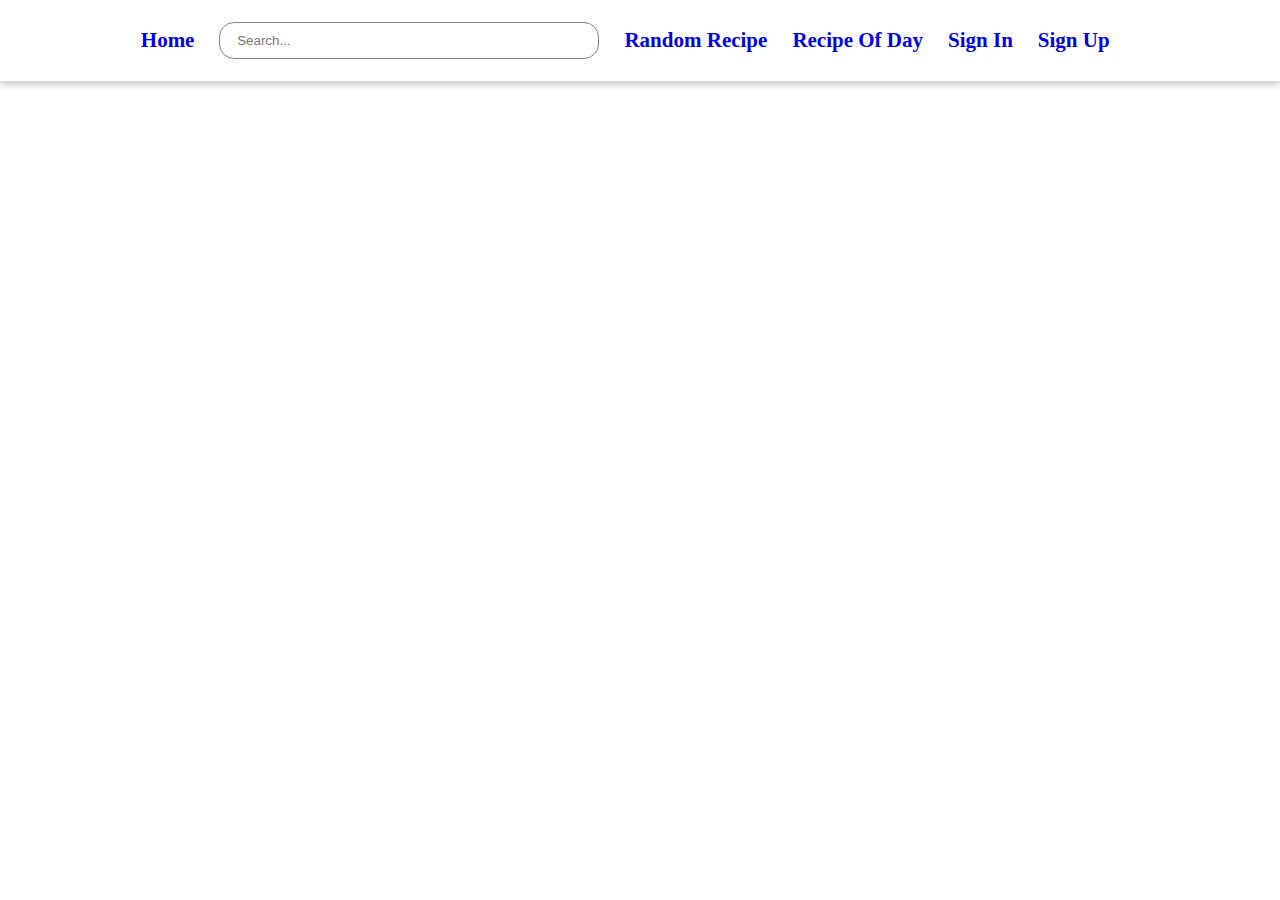
<file: randomRecipe.html>
<!-- @format -->

<!DOCTYPE html>
<html lang="en">
	<head>
		<meta charset="UTF-8" />
		<meta http-equiv="X-UA-Compatible" content="IE=edge" />
		<meta name="viewport" content="width=device-width, initial-scale=1.0" />
		<title>Random Recipe</title>
		<link rel="stylesheet" href="./styles/navbar.css" />
		<link rel="stylesheet" href="./styles/randomRecipe.css" />
	</head>
	<body>
		<nav></nav>
		<div class="container"></div>
	</body>
</html>
<script type="module">
	import navbar from "./components/navbar.js";
	import { fetchData, appendFullDetails } from "./scripts/fetch&append.js";
	document.querySelector("nav").innerHTML = navbar();
	let res = await fetchData(
		"https://www.themealdb.com/api/json/v1/1/random.php"
	);
	// console.log(res);
	let cont = document.querySelector(".container");
	appendFullDetails(res, cont);
</script>
</file>
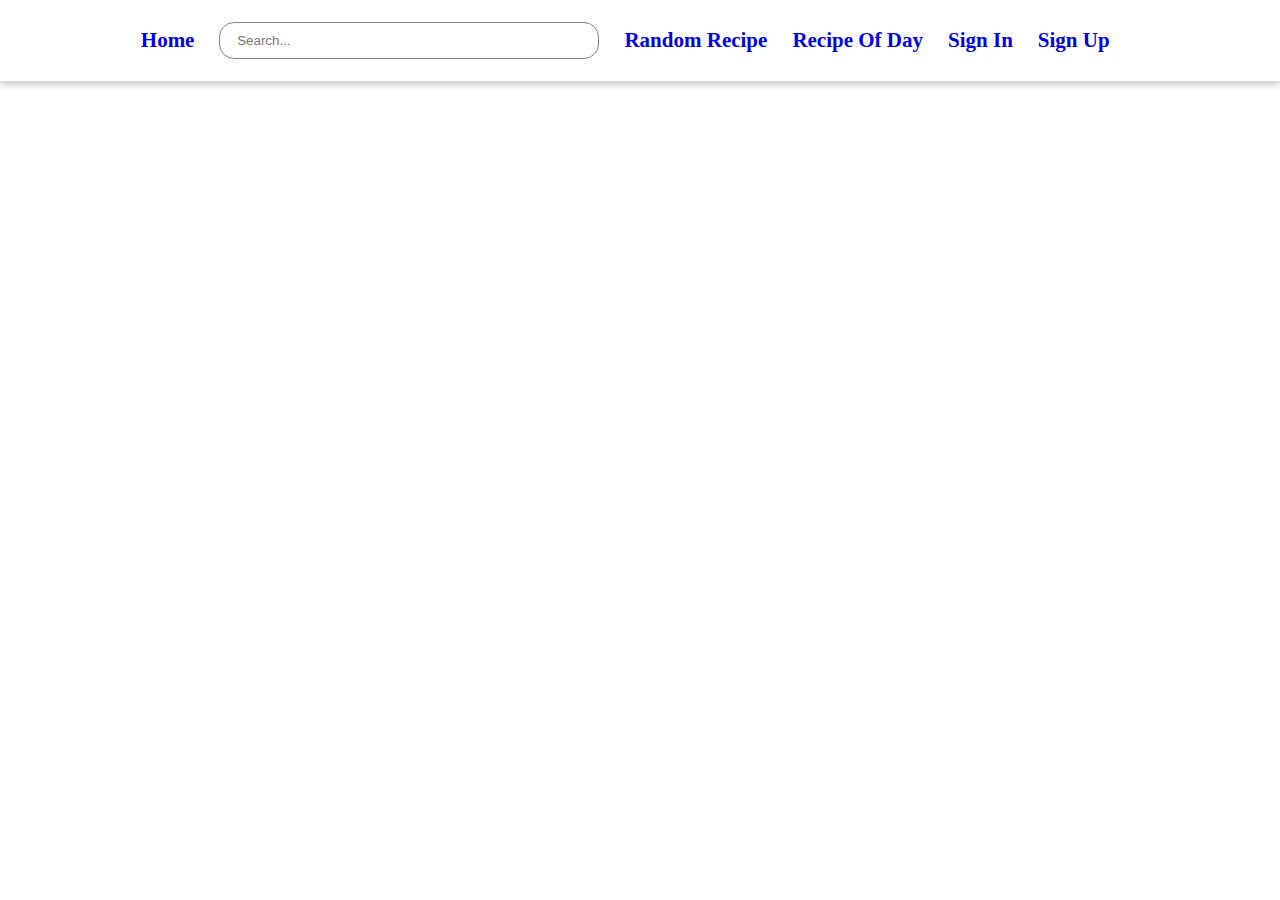
<file: recipeOfDay.html>
<!-- @format -->

<!DOCTYPE html>
<html lang="en">
	<head>
		<meta charset="UTF-8" />
		<meta http-equiv="X-UA-Compatible" content="IE=edge" />
		<meta name="viewport" content="width=device-width, initial-scale=1.0" />
		<title>Recipe of the Day</title>
		<link rel="stylesheet" href="./styles/navbar.css" />
		<link rel="stylesheet" href="./styles/randomRecipe.css" />
	</head>
	<body>
		<nav></nav>
		<div class="container"></div>
	</body>
</html>
<script type="module">
	import navbar from "./components/navbar.js";
	import { fetchData, appendFullDetails } from "./scripts/fetch&append.js";
	document.querySelector("nav").innerHTML = navbar();
	let res = await fetchData(
		"https://www.themealdb.com/api/json/v1/1/search.php?s=Arrabiata"
	);
	// console.log(res);
	let cont = document.querySelector(".container");
	appendFullDetails(res, cont);
</script>
</file>
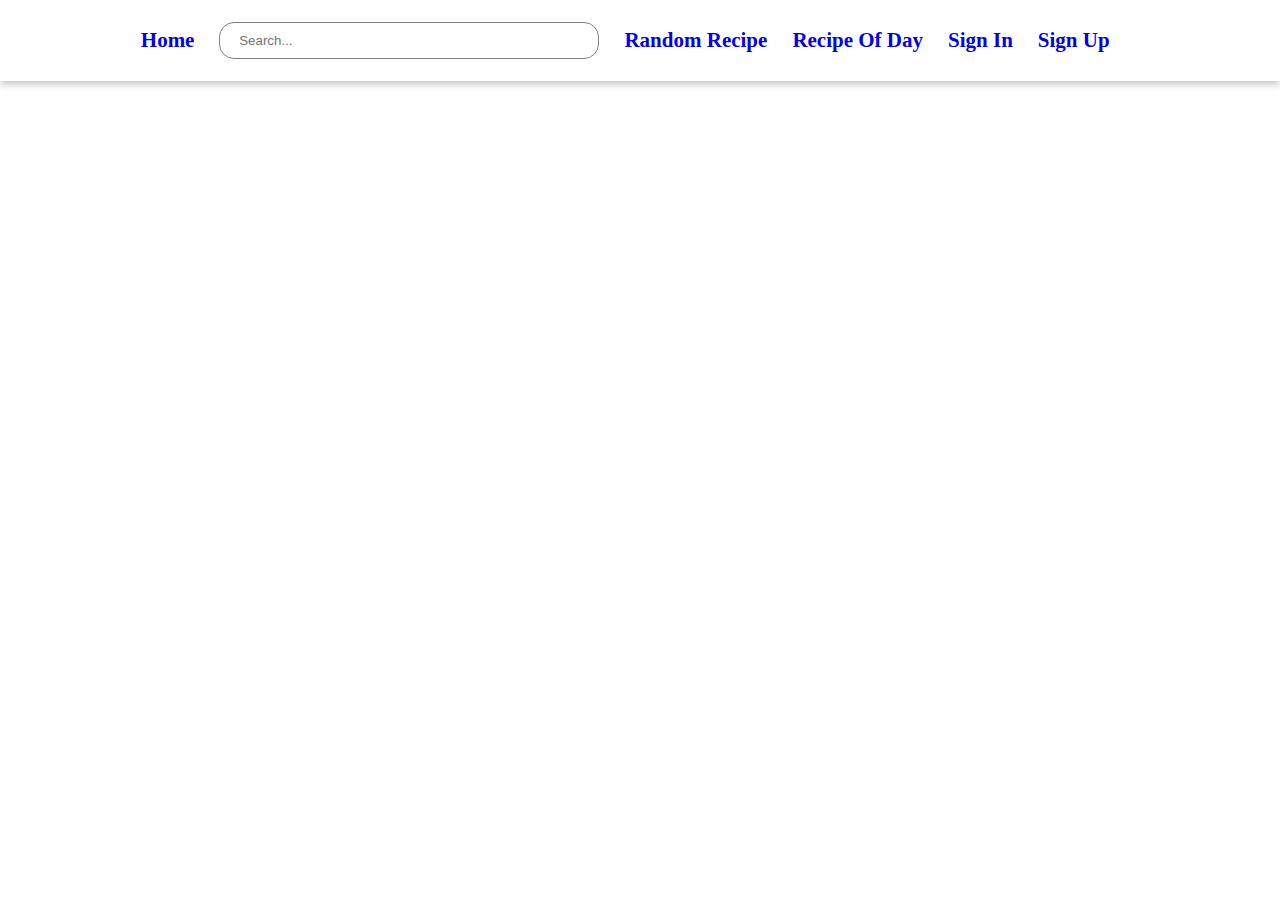
<file: signIn.html>
<!-- @format -->

<!DOCTYPE html>
<html lang="en">
	<head>
		<meta charset="UTF-8" />
		<meta http-equiv="X-UA-Compatible" content="IE=edge" />
		<meta name="viewport" content="width=device-width, initial-scale=1.0" />
		<title>Sign In</title>
		<link rel="stylesheet" href="./styles/navbar.css" />
	</head>
	<body>
		<nav></nav>
	</body>
</html>
<script type="module">
	import navbar from "./components/navbar.js";
	document.querySelector("nav").innerHTML = navbar();
</script>
</file>
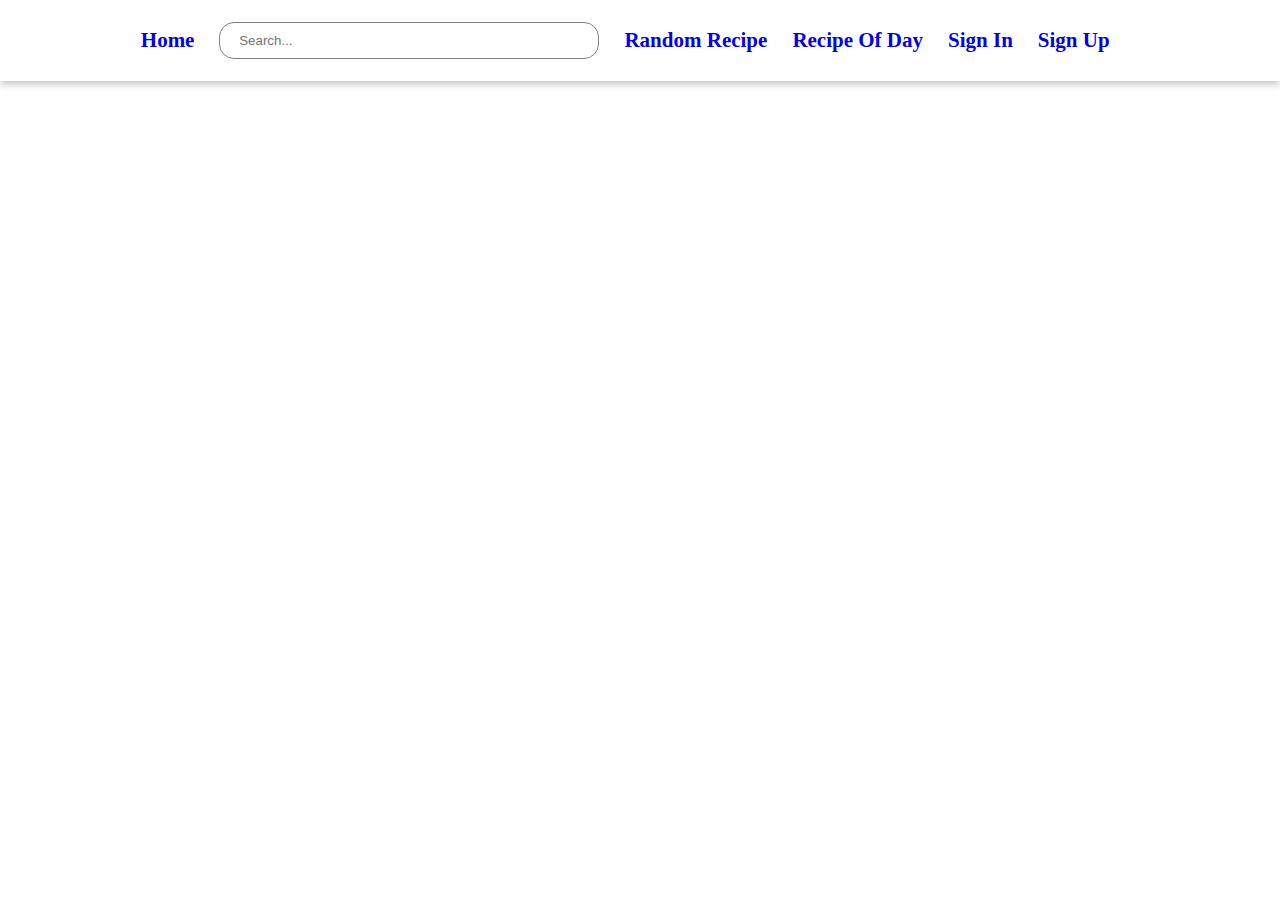
<file: signUp.html>
<!-- @format -->

<!DOCTYPE html>
<html lang="en">
	<head>
		<meta charset="UTF-8" />
		<meta http-equiv="X-UA-Compatible" content="IE=edge" />
		<meta name="viewport" content="width=device-width, initial-scale=1.0" />
		<title>Document</title>
		<link rel="stylesheet" href="./styles/navbar.css" />
	</head>
	<body>
		<nav></nav>
	</body>
</html>
<script type="module">
	import navbar from "./components/navbar.js";
	document.querySelector("nav").innerHTML = navbar();
</script>
</file>
<file: styles/navbar.css>
/** @format */

* {
	box-sizing: border-box;
}
body {
	padding: 0%;
	margin: 0%;
	position: relative;
}
nav {
	background-color: white;
	box-shadow: rgba(0, 0, 0, 0.24) 0px 3px 8px;
	width: 100%;
	position: sticky;
	top: 0px;
	padding: 22px;
	display: flex;
	/* justify-content: right; */
	padding-left: 11%;
	align-items: center;
	gap: 25px;
	padding-right: 40px;
}
nav a {
	font-size: 21px;
	text-decoration: none;
	font-weight: 600;
	font-family: Georgia, "Times New Roman", Times, serif;
}
.searchDiv {
	border: 0.5px solid grey;
	padding: 5px 14px;
	height: 37px;
	width: 380px;
	display: flex;
	gap: 5px;
	justify-content: center;
	align-items: center;
	border-radius: 15px;
}
#searchBar {
	outline: none;
	border: none;
	width: 97%;
	height: 80%;
}
.fa-magnifying-glass {
	font-size: 1.4rem;
	cursor: pointer;
	color: blue;
}
.fa-magnifying-glass:hover {
	font-size: 1.5rem;
}
.displaySearchedData {
	display: none;
}
.visible {
	box-shadow: rgba(0, 0, 0, 0.35) 0px 5px 15px;
	background-color: white;
	width: 400px;
	display: flex;
	flex-direction: column;
	gap: 1px;
	position: absolute;
	top: 75%;
	left: 17.6%;
	height: 400px;
	overflow-y: scroll;
	padding-left: 5px;
}
.result {
	box-shadow: rgba(0, 0, 0, 0.15) 1.95px 1.95px 2.6px;
	width: 100%;
	display: flex;
	gap: 10px;
	align-items: center;
	background-color: white;
}
.result:hover {
	background-color: aquamarine;
}
.result p {
	font-size: 1.3rem;
	color: blue;
	font-family: "Gill Sans", "Gill Sans MT", Calibri, "Trebuchet MS", sans-serif;
}
.result img {
	width: 20%;
	height: 50px;
}
</file>
<file: styles/randomRecipe.css>
/** @format */

* {
	box-sizing: border-box;
	padding: 0%;
	margin: 0px;
}
body {
	padding: 0%;
	margin: 0%;
}
.container {
	margin: auto;
	margin-top: 20px;
	width: 79%;
	padding: 12px;
	display: grid;
	grid-template-columns: repeat(1, 1fr);
	gap: 10px;
}
.recipe {
	box-shadow: rgba(0, 0, 0, 0.24) 0px 3px 8px;
	padding: 5px;
	/* border: 1px solid red; */
	width: 100%;
	height: auto;
	text-align: center;
}
.mealImage {
	margin-top: 9px;
	width: 80%;
	height: 420px;
	margin-bottom: 10px;
}
.mealName {
	font-size: 20px;
	font-family: Georgia, "Times New Roman", Times, serif;
	font-weight: 600;
	color: blue;
	padding: 4px;
}
.category {
	font-size: 19px;
	padding: 4px;
	margin-top: 10px;
}
.area {
	margin-top: 10px;
	margin-bottom: 20px;
}

.watchRecipe:hover {
	font-size: 19px;
}
.instructions {
	font-family: "Gill Sans", "Gill Sans MT", Calibri, "Trebuchet MS", sans-serif;
	font-size: 19px;
	padding: 14px;
	text-align: left;
	margin-bottom: 10px;
}
.ingredientsContainer {
	font-family: "Gill Sans", "Gill Sans MT", Calibri, "Trebuchet MS", sans-serif;
	padding: 10px;
	margin-bottom: 10px;
	/* border: 1px solid red; */
}
.ingredientsHeading {
	margin-top: 10px;
	margin-bottom: 10px;
	font-size: 1.3rem;
	color: blueviolet;
}
.ingredients {
	font-size: 19px;
	margin-bottom: 10px;
	/* border: 1px solid red; */
}
.tags {
	margin-bottom: 20px;
}
.watchRecipe {
	text-decoration: none;
	font-size: 18px;
	color: red;
	font-weight: 600;
	font-family: "Lucida Sans", "Lucida Sans Regular", "Lucida Grande",
		"Lucida Sans Unicode", Geneva, Verdana, sans-serif;
	border: none;
	padding: 9px;
	background-color: aquamarine;
	margin-top: 20px;
	border-radius: 10px;
}
</file>
